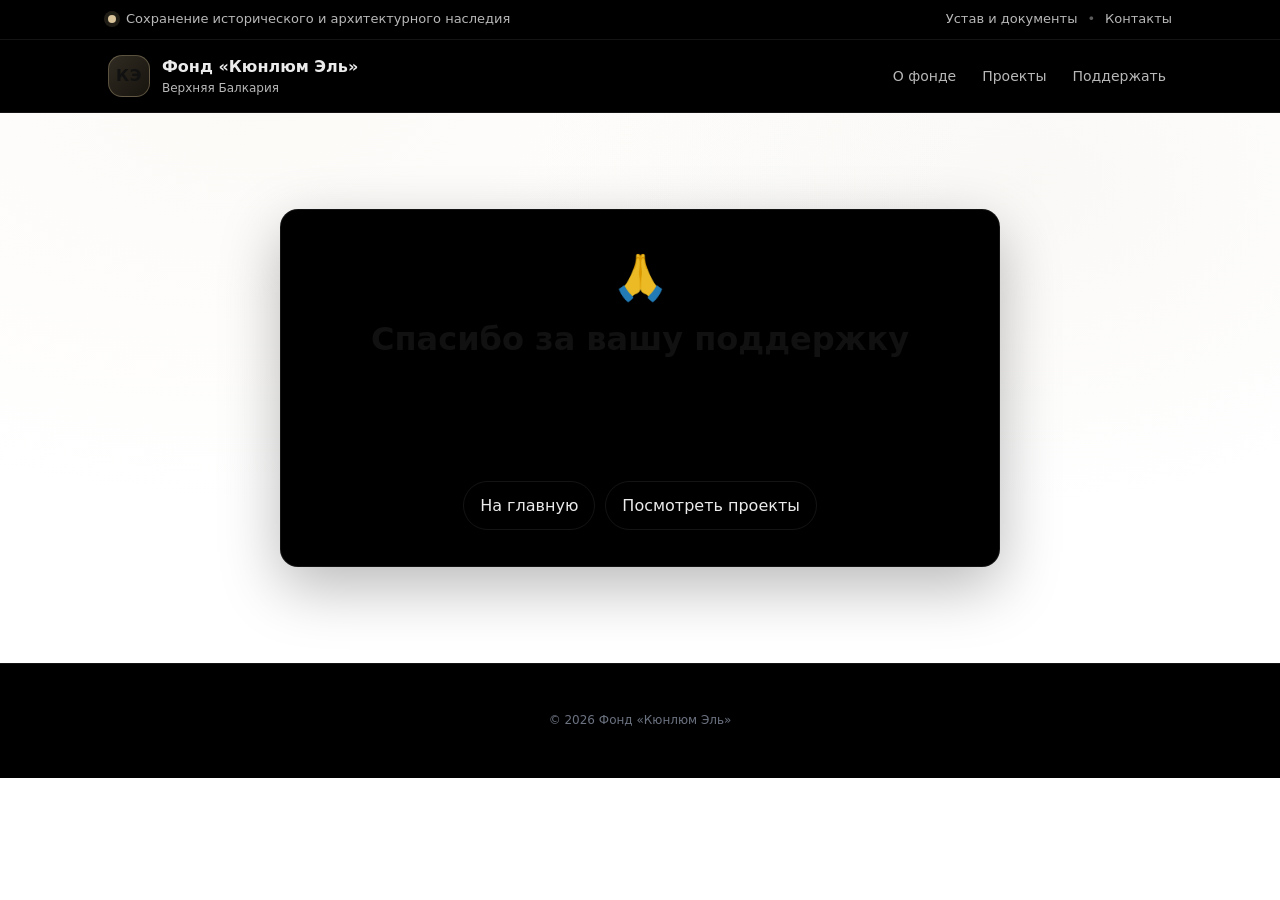
<file: donate-success.html>
<!doctype html>
<html lang="ru">
<head>
  <meta charset="utf-8" />
  <meta name="viewport" content="width=device-width, initial-scale=1" />
  <title>Спасибо за поддержку — Фонд «Кюнлюм Эль»</title>
  <meta name="description" content="Благодарим вас за пожертвование Фонду «Кюнлюм Эль»." />
  <link rel="stylesheet" href="styles.css" />
</head>

<body>
  <!-- Top notice -->
  <div class="topbar">
    <div class="container topbar__inner">
      <div class="topbar__left">
        <span class="dot"></span>
        <span>Сохранение исторического и архитектурного наследия</span>
      </div>
      <div class="topbar__right">
        <a class="topbar__link" href="index.html#docs">Устав и документы</a>
        <span class="sep">•</span>
        <a class="topbar__link" href="index.html#contacts">Контакты</a>
      </div>
    </div>
  </div>

  <!-- Header -->
  <header class="header">
    <div class="container header__inner">
      <a class="brand" href="index.html" aria-label="На главную">
        <div class="brand__mark" aria-hidden="true">КЭ</div>
        <div class="brand__text">
          <div class="brand__title">Фонд «Кюнлюм Эль»</div>
          <div class="brand__subtitle">Верхняя Балкария</div>
        </div>
      </a>

      <nav class="nav" aria-label="Главное меню">
        <div class="nav__menu">
          <a href="index.html#about">О фонде</a>
          <a href="index.html#projects">Проекты</a>
          <a href="index.html#donate">Поддержать</a>
        </div>
      </nav>
    </div>
  </header>

  <!-- Success content -->
  <section class="section">
    <div class="container">
      <div class="panel" style="max-width: 720px; margin: 40px auto; text-align: center; padding: 36px 28px;">
        <div style="font-size: 44px; margin-bottom: 12px;" aria-hidden="true">🙏</div>

        <h1 id="thanksTitle" style="font-size: 32px; margin: 0 0 12px;">Спасибо за вашу поддержку</h1>

        <p id="thanksMessage" class="lead" style="margin: 0 auto 20px; max-width: 56ch;">
          Ваше пожертвование помогает сохранять историческое и архитектурное наследие Кюнлюма —
          башни, дома, сады, память о родах и людях. Мы благодарны каждому, кто поддерживает фонд.
        </p>

        <div class="actions" style="justify-content: center;">
          <a class="btn btn--primary" href="index.html">На главную</a>
          <a class="btn btn--ghost" href="index.html#projects">Посмотреть проекты</a>
        </div>
      </div>
    </div>
  </section>

  <!-- Footer (compact) -->
  <footer class="footer">
    <div class="container">
      <p class="muted small" style="text-align: center; margin: 0;">
        © <span id="year"></span> Фонд «Кюнлюм Эль»
      </p>
    </div>
  </footer>

  <script>
    // Year
    document.getElementById('year').textContent = new Date().getFullYear();

    // Показать разный текст в зависимости от статуса платежа.
    // YooMoney при возврате не всегда добавляет параметры — это нормально.
    // Мы отображаем дружелюбное сообщение по умолчанию и корректируем,
    // если видим явный признак отмены.
    (function () {
      var params = new URLSearchParams(window.location.search);
      // ЮKassa иногда возвращает ?payment_id=... — на всякий случай читаем.
      var cancelled = params.get('cancelled') === '1' || params.get('status') === 'canceled';

      if (cancelled) {
        document.getElementById('thanksTitle').textContent = 'Платёж не был завершён';
        document.getElementById('thanksMessage').textContent =
          'Похоже, оплата была отменена или не прошла. Если это произошло по ошибке, ' +
          'попробуйте ещё раз со страницы пожертвований.';
      }
    })();
  </script>
</body>
</html>
</file>
<file: styles.css>
:root {
  --bg: #ffffff;
  --bg2: #f7f7f5;
  --card: #000000;
  --soft: #111111;
  --text: #111111;
  --text-on-dark: rgba(255, 255, 255, 0.92);
  --muted: #6b7280;
  --muted-on-dark: rgba(255, 255, 255, 0.72);
  --line: rgba(0, 0, 0, 0.08);
  --line-dark: rgba(255, 255, 255, 0.08);
  --accent: #d8c39a;
  --accent2: #a38e63;
  --shadow: 0 12px 30px rgba(0, 0, 0, 0.08);
  --shadow-dark: 0 20px 60px rgba(0, 0, 0, 0.28);
  --r: 18px;
  --container: 1160px;
  --green: #376b4d;
  --green-bright: #4a8a64;
  --green-soft: rgba(55, 107, 77, .14);
  --green-line: rgba(55, 107, 77, .45);
}

/* ========== RESET & BASE ========== */
* {
  box-sizing: border-box;
}

html,
body {
  height: 100%;
}

body {
  margin: 0;
  font-family: ui-sans-serif, system-ui, -apple-system, Segoe UI, Roboto, Arial,
    "Noto Sans", "Helvetica Neue", sans-serif;
  color: var(--text);
  background-color: var(--bg);
  background-image:
    radial-gradient(1200px 700px at 20% 10%, rgba(216, 195, 154, 0.08), transparent 60%),
    radial-gradient(900px 600px at 80% 20%, rgba(163, 142, 99, 0.06), transparent 55%);
  background-attachment: fixed;
  line-height: 1.45;
}

a {
  color: inherit;
  text-decoration: none;
}

a:hover {
  opacity: 0.92;
}

/* ========== LAYOUT ========== */
.container {
  max-width: var(--container);
  margin: 0 auto;
  padding: 0 18px;
}

/* ========== TOPBAR ========== */
.topbar {
  border-bottom: 1px solid var(--line-dark);
  background: #000000;
  color: var(--muted-on-dark);
  backdrop-filter: blur(10px);
}

.topbar__inner {
  display: flex;
  align-items: center;
  justify-content: space-between;
  gap: 12px;
  padding: 10px 0;
  font-size: 13px;
}

.topbar__left {
  display: flex;
  align-items: center;
  gap: 10px;
  color: var(--muted-on-dark);
}

.dot {
  width: 8px;
  height: 8px;
  background: var(--accent);
  border-radius: 99px;
  box-shadow: 0 0 0 4px rgba(216, 195, 154, 0.15);
}

.topbar__right {
  display: flex;
  gap: 10px;
  align-items: center;
  color: var(--muted-on-dark);
}

.sep {
  opacity: 0.5;
}

.topbar__link {
  color: var(--muted-on-dark);
}

/* ========== HEADER & NAV ========== */
.header {
  position: sticky;
  top: 0;
  z-index: 50;
  background: #000000;
  backdrop-filter: blur(12px);
  border-bottom: 1px solid var(--line-dark);
}

.header__inner {
  display: flex;
  align-items: center;
  justify-content: space-between;
  padding: 14px 0;
  gap: 14px;
}

.brand {
  display: flex;
  gap: 12px;
  align-items: center;
  color: var(--text-on-dark);
}

.brand__mark {
  width: 42px;
  height: 42px;
  border-radius: 14px;
  display: grid;
  place-items: center;
  background: linear-gradient(135deg, rgba(216, 195, 154, 0.22), rgba(163, 142, 99, 0.14));
  border: 1px solid rgba(216, 195, 154, 0.32);
  font-weight: 700;
  letter-spacing: 0.5px;
  color: #111111;
}

.brand__title {
  font-weight: 700;
  color: var(--text-on-dark);
}

.brand__subtitle {
  font-size: 12px;
  color: var(--muted-on-dark);
  margin-top: 2px;
}

.brand--footer .brand__mark {
  width: 46px;
  height: 46px;
}

.nav {
  display: flex;
  align-items: center;
  gap: 10px;
}

.nav__toggle {
  display: none;
  align-items: center;
  gap: 10px;
  border: 1px solid var(--line-dark);
  background: rgba(255, 255, 255, 0.04);
  color: var(--text-on-dark);
  padding: 10px 12px;
  border-radius: 999px;
}

.nav__burger {
  width: 16px;
  height: 10px;
  position: relative;
}

.nav__burger::before,
.nav__burger::after,
.nav__burger i {
  content: "";
  position: absolute;
  left: 0;
  right: 0;
  height: 2px;
  background: rgba(255, 255, 255, 0.88);
  border-radius: 99px;
}

.nav__burger::before {
  top: 0;
}

.nav__burger::after {
  bottom: 0;
}

.nav__burger i {
  top: 4px;
}

.nav__menu {
  display: flex;
  align-items: center;
  gap: 14px;
  color: var(--muted-on-dark);
}

.nav__menu a {
  font-size: 14px;
  padding: 8px 6px;
  border-radius: 10px;
}

.nav__menu a:hover {
  color: #ffffff;
  background: rgba(255, 255, 255, 0.06);
}

/* ========== BUTTONS ========== */
.btn {
  display: inline-flex;
  align-items: center;
  justify-content: center;
  gap: 10px;
  border-radius: 999px;
  padding: 12px 16px;
  border: 1px solid var(--line-dark);
  background: #000000;
  color: #ffffff;
  cursor: pointer;
  transition: transform 0.12s ease, background 0.12s ease, border-color 0.12s ease;
}

.btn:hover {
  transform: translateY(-1px);
}

.btn--primary {
  background: transparent;
  color: inherit;
  border: 1px solid var(--line-dark);
}

.btn--ghost {
  background: transparent;
  color: inherit;
}

.btn--small {
  padding: 10px 12px;
  font-size: 14px;
}

/* ========== HERO ========== */
.hero {
  position: relative;
  padding: 56px 0 24px;
}

.hero__bg{
  position:absolute; inset:0;
  background-image: url("/images/gallery/vvvvvvvvvvvvvvvvvvvvvvvvvvvDSC\ 024m.jpg");
  background-size: cover;
  background-position: center;
  opacity: 1;
  filter: saturate(1.05);
  pointer-events:none;
}

.hero__inner {
  position: relative;
  display: grid;
  grid-template-columns: 1.25fr 0.75fr;
  gap: 22px;
  align-items: start;
}

.eyebrow {
  color: black;
  letter-spacing: 0.12em;
  text-transform: uppercase;
  font-size: 12px;
  margin: 0 0 10px;
}

h1 {
  font-size: 44px;
  line-height: 1.08;
  margin: 0 0 14px;
  color: #111111;
}

.lead {
  color: #000000;
  max-width: 58ch;
  margin: 0 0 18px;
  font-size: 16px;
}

.hero__actions {
  display: flex;
  gap: 10px;
  flex-wrap: wrap;
  margin-bottom: 18px;
}

.hero__stats {
  display: flex;
  gap: 16px;
  flex-wrap: wrap;
}

.stat {
  padding: 12px 14px;
  border: 1px solid var(--line-dark);
  background: #000000;
  border-radius: var(--r);
  box-shadow: var(--shadow-dark);
}

.stat__num {
  font-weight: 800;
  font-size: 18px;
  color: var(--text-on-dark);
}

.stat__label {
  font-size: 12px;
  color: var(--muted-on-dark);
}

.hero__card .card {
  background: #000000;
  border: 1px solid var(--line-dark);
  border-radius: var(--r);
  padding: 16px;
  box-shadow: var(--shadow-dark);
  color: var(--text-on-dark);
}

.card__title {
  font-weight: 700;
  margin-bottom: 10px;
  color: var(--text-on-dark);
}

.card__list {
  display: flex;
  flex-direction: column;
  gap: 8px;
}

.card__item {
  padding: 10px 12px;
  border-radius: 14px;
  border: 1px solid var(--line-dark);
  background: rgba(255, 255, 255, 0.03);
  color: var(--text-on-dark);
}

.card__note {
  margin-top: 10px;
  font-size: 12px;
  color: var(--muted-on-dark);
}

/* ========== SECTIONS ========== */
.section {
  padding: 56px 0;
}

.section--alt {
  background: linear-gradient(180deg, rgba(0, 0, 0, 0.015), rgba(0, 0, 0, 0));
  border-top: 1px solid var(--line);
  border-bottom: 1px solid var(--line);
}

.section__head {
  margin-bottom: 18px;
}

h2 {
  margin: 0 0 6px;
  font-size: 28px;
  color: #111111;
}

.muted {
  color: var(--muted);
}

.small {
  font-size: 12px;
}

/* ========== GRID ========== */
.grid {
  display: grid;
  gap: 14px;
}

.grid--2 {
  grid-template-columns: repeat(2, minmax(0, 1fr));
}

.grid--3 {
  grid-template-columns: repeat(3, minmax(0, 1fr));
}

.grid--4 {
  grid-template-columns: repeat(4, minmax(0, 1fr));
}

/* ========== PANELS ========== */
.panel {
  background: #000000;
  color: var(--text-on-dark);
  border: 1px solid var(--line-dark);
  border-radius: var(--r);
  padding: 16px;
  box-shadow: var(--shadow-dark);
}

.panel--soft {
  background: #111111;
}

.panel h3 {
  margin: 0 0 8px;
  font-size: 16px;
  color: var(--text-on-dark);
}

.panel p {
  margin: 0 0 10px;
}

.panel .muted,
.panel .small,
.panel .kv__k,
.panel .kv__v,
.panel .mapBox__hint {
  color: var(--muted-on-dark);
}

/* ========== LINKS ========== */
.link {
  color: var(--accent);
}

.link:hover {
  color: #f0e3c7;
}

/* ========== SPLIT LAYOUT ========== */
.split {
  display: grid;
  grid-template-columns: 0.95fr 1.05fr;
  gap: 18px;
  align-items: stretch;
}

.split--compact {
  grid-template-columns: 1.05fr 0.95fr;
}

.split__media {
  min-height: 320px;
}

.media {
  height: 100%;
  border-radius: var(--r);
  border: 1px solid var(--line);
  background: rgba(0, 0, 0, 0.03);
  box-shadow: var(--shadow);
}

.media--photo {
  background-image: url("images/Развалины\ квартала.\ 2009\ г..JPG");
  background-size: cover;
  background-position: center;
  opacity: 0.92;
}

.media--tour {
  background-image: url("https://images.unsplash.com/photo-1469474968028-56623f02e42e?auto=format&fit=crop&w=1800&q=60");
  background-size: cover;
  background-position: center;
  opacity: 0.92;
}

/* ========== BULLETS ========== */
.bullets {
  display: flex;
  flex-direction: column;
  gap: 12px;
  margin: 14px 0;
}

.bullet {
  display: flex;
  gap: 12px;
  align-items: flex-start;
}

.bullet__icon {
  width: 34px;
  height: 34px;
  border-radius: 12px;
  display: grid;
  place-items: center;
  background: rgba(216, 195, 154, 0.14);
  border: 1px solid rgba(216, 195, 154, 0.22);
  color: var(--accent2);
}

.bullet__title {
  font-weight: 700;
}

/* ========== ACTIONS ========== */
.actions {
  display: flex;
  gap: 10px;
  flex-wrap: wrap;
  margin-top: 12px;
}

/* ========== CARDS ========== */
.project,
.family,
.person {
  background: #e2dede;
  color: var(--text-on-dark);
  border: 1px solid var(--line-dark);
  border-radius: var(--r);
  padding: 16px;
  box-shadow: var(--shadow-dark);
}

.event {
  background: #000000;
  color: var(--text-on-dark);
  border: 1px solid var(--line-dark);
  border-radius: var(--r);
  padding: 16px;
  box-shadow: var(--shadow-dark);
}

.project__tag {
  display: inline-block;
  font-size: 12px;
  color: #111111;
  border: 1px solid rgba(216, 195, 154, 0.3);
  background: linear-gradient(135deg, var(--accent), var(--accent2));
  padding: 6px 10px;
  border-radius: 999px;
  margin-bottom: 10px;
}

.project h3,
.family h3,
.person h3 {
  margin: 0 0 8px;
  font-size: 16px;
  color: black;
}

.event h3 {
  color: white;
}

.event__date {
  font-size: 12px;
  color: var(--muted-on-dark);
  margin-bottom: 8px;
}

.family__badge {
  display: inline-block;
  font-size: 12px;
  border: 1px solid var(--line-dark);
  background: rgba(255, 255, 255, 0.03);
  padding: 6px 10px;
  border-radius: 999px;
  margin-bottom: 10px;
  color: var(--muted-on-dark);
}

/* ========== NOTES ========== */
.note {
  margin-top: 14px;
  padding: 14px 16px;
  border: 1px solid rgba(216, 195, 154, 0.22);
  background: rgba(216, 195, 154, 0.08);
  border-radius: var(--r);
}

/* ========== MAP BOX ========== */
.mapBox {
  height: 320px;
  border-radius: var(--r);
  border: 1px solid var(--line-dark);
  background:
    radial-gradient(500px 300px at 25% 20%, rgba(216, 195, 154, 0.12), transparent 60%),
    rgba(255, 255, 255, 0.02);
  display: grid;
  place-items: center;
  margin: 10px 0 12px;
}

.mapBox__hint {
  color: var(--muted-on-dark);
  font-size: 13px;
}

/* ========== CALLOUT ========== */
.callout {
  border-radius: var(--r);
  border: 1px solid rgba(216, 195, 154, 0.22);
  background: rgba(216, 195, 154, 0.08);
  padding: 16px;
}

.callout__title {
  font-weight: 800;
  margin-bottom: 6px;
}

/* ========== DONATE BOX ========== */
.donateBox {
  margin-top: 10px;
}

.donateBox__row {
  display: flex;
  flex-wrap: wrap;
  gap: 8px;
  margin: 10px 0 12px;
}

.chip {
  border: 1px solid var(--line-dark);
  background: #000000;
  color: #ffffff;
  padding: 10px 12px;
  border-radius: 999px;
  cursor: pointer;
}

.chip--active {
  border-color: rgba(216, 195, 154, 0.35);
  background: linear-gradient(135deg, var(--accent), var(--accent2));
  color: #111111;
}

/* ========== FORM FIELDS ========== */
.field {
  display: block;
  margin: 10px 0;
}

.field__label {
  display: block;
  font-size: 12px;
  color: inherit;
  margin-bottom: 6px;
}

.field__input {
  width: 100%;
  padding: 12px 12px;
  border-radius: 14px;
  border: 1px solid rgba(0, 0, 0, 0.15);
  background: #ffffff;
  color: #111111;
  outline: none;
}

.field__input:focus {
  border-color: rgba(216, 195, 154, 0.45);
}

/* ========== KEY-VALUE ========== */
.kv {
  margin-top: 10px;
}

.kv__row {
  display: flex;
  justify-content: space-between;
  gap: 10px;
  padding: 10px 0;
  border-bottom: 1px solid currentColor;
  opacity: 0.85;
}

.kv__k {
  font-size: 13px;
  
}

.kv__v {
  font-size: 13px;
  text-align: end;
}

.kv--compact .kv__row {
  padding: 8px 0;
}

/* ========== PILL ========== */
.pill {
  display: inline-block;
  margin-top: 10px;
  font-size: 12px;
  border: 1px dashed rgba(216, 195, 154, 0.28);
  background: rgba(216, 195, 154, 0.06);
  padding: 8px 10px;
  border-radius: 999px;
  color: inherit;
}

/* ========== GALLERY ========== */
.gallery {
  display: grid;
  grid-template-columns: repeat(6, minmax(0, 1fr));
  gap: 10px;
}

.thumb {
  aspect-ratio: 1 / 1;
  border-radius: 16px;
  border: 1px solid var(--line);
  background: linear-gradient(180deg, rgba(255, 255, 255, 0.75), rgba(255, 255, 255, 0.3));
  cursor: pointer;
  position: relative;
  overflow: hidden;
}

.thumb::before {
  content: "";
  position: absolute;
  inset: 0;
  background-image: radial-gradient(900px 500px at 20% 15%, rgba(216, 195, 154, 0.1), transparent 55%);
}

.thumb:hover {
  transform: translateY(-1px);
}

.thumb:nth-child(1) {
  background-image: url("https://images.unsplash.com/photo-1523413651479-597eb2da0ad6?auto=format&fit=crop&w=800&q=60");
  background-size: cover;
  background-position: center;
}

.thumb:nth-child(2) {
  background-image: url("https://images.unsplash.com/photo-1501785888041-af3ef285b470?auto=format&fit=crop&w=800&q=60");
  background-size: cover;
  background-position: center;
}

.thumb:nth-child(3) {
  background-image: url("https://images.unsplash.com/photo-1469474968028-56623f02e42e?auto=format&fit=crop&w=800&q=60");
  background-size: cover;
  background-position: center;
}

.thumb:nth-child(4) {
  background-image: url("https://images.unsplash.com/photo-1526779259212-939e64788e3c?auto=format&fit=crop&w=800&q=60");
  background-size: cover;
  background-position: center;
}

.thumb:nth-child(5) {
  background-image: url("https://images.unsplash.com/photo-1520962917960-6a1a3f4c1d89?auto=format&fit=crop&w=800&q=60");
  background-size: cover;
  background-position: center;
}

.thumb:nth-child(6) {
  background-image: url("https://images.unsplash.com/photo-1523205771623-e0faa4d2813d?auto=format&fit=crop&w=800&q=60");
  background-size: cover;
  background-position: center;
}

/* ========== PERSON ========== */
.person__photo{
  aspect-ratio: 4/5;
  border-radius: 16px;
  border:1px solid var(--line);
  background: rgba(255,255,255,.03);
  background-size: cover;
  background-position: center top;
  margin-bottom:10px;
}

/* ========== FOOTER ========== */
.footer {
  padding: 48px 0;
  border-top: 1px solid var(--line-dark);
  background: #000000;
  color: var(--text-on-dark);
}

.footer__inner {
  display: grid;
  grid-template-columns: 1.2fr 0.9fr 0.9fr;
  gap: 18px;
}

.footer__links {
  display: flex;
  gap: 10px;
  flex-wrap: wrap;
  color: var(--muted-on-dark);
  font-size: 13px;
}

/* ========== SUBSCRIBE ========== */
.subscribe {
  display: flex;
  gap: 10px;
  align-items: center;
}

.subscribe__input {
  flex: 1;
  padding: 12px 12px;
  border-radius: 14px;
  border: 1px solid rgba(255, 255, 255, 0.14);
  background: #111111;
  color: #ffffff;
  outline: none;
}

/* ========== MODALS ========== */
.modal,
.lightbox {
  position: fixed;
  inset: 0;
  display: none;
  z-index: 90;
}

.modal[aria-hidden="false"],
.lightbox[aria-hidden="false"] {
  display: block;
}

.modal__backdrop,
.lightbox__backdrop {
  position: absolute;
  inset: 0;
  background: rgba(0, 0, 0, 0.62);
}

.modal__dialog {
  position: relative;
  width: min(560px, calc(100% - 28px));
  margin: 8vh auto 0;
  background: #000000;
  color: var(--text-on-dark);
  border: 1px solid var(--line-dark);
  border-radius: var(--r);
  box-shadow: var(--shadow-dark);
}

.modal__head {
  display: flex;
  justify-content: space-between;
  align-items: center;
  padding: 14px 16px;
  border-bottom: 1px solid var(--line-dark);
}

.modal__title {
  font-weight: 800;
}

.modal__close {
  width: 36px;
  height: 36px;
  border-radius: 12px;
  border: 1px solid var(--line-dark);
  background: rgba(255, 255, 255, 0.03);
  color: var(--text-on-dark);
  cursor: pointer;
}

.modal__body {
  padding: 16px;
}

.check {
  display: flex;
  gap: 10px;
  align-items: center;
  padding: 10px 12px;
  border: 1px solid var(--line-dark);
  border-radius: 14px;
  background: rgba(255, 255, 255, 0.03);
  color: var(--text-on-dark);
}

/* ========== LIGHTBOX ========== */
.lightbox__figure {
  position: relative;
  width: min(1100px, calc(100% - 28px));
  margin: 8vh auto 0;
  border-radius: var(--r);
  overflow: hidden;
  border: 1px solid var(--line-dark);
  box-shadow: var(--shadow-dark);
  background: #000000;
}

.lightbox__img {
  display: block;
  width: 100%;
  height: auto;
}

.lightbox__close {
  position: absolute;
  top: 10px;
  right: 10px;
  width: 44px;
  height: 44px;
  border-radius: 14px;
  border: 1px solid var(--line-dark);
  background: rgba(0, 0, 0, 0.35);
  color: var(--text-on-dark);
  cursor: pointer;
}

/* ========== FAMILIES SECTION ========== */
.familiesBlock {
  margin-top: 24px;
  padding-bottom: 32px;
  border-bottom: 1px solid var(--line);
}

.familiesHeader {
  margin-bottom: 16px;
}

.familiesScroll {
  overflow-x: auto;
  overflow-y: hidden;
  -webkit-overflow-scrolling: touch;
  padding-bottom: 8px;
}

.familiesScroll::-webkit-scrollbar {
  height: 6px;
}

.familiesScroll::-webkit-scrollbar-thumb {
  background: rgba(0, 0, 0, 0.2);
  border-radius: 6px;
}

.familiesGrid {
  display: grid;
  grid-template-columns: repeat(1, 260px);
  grid-auto-rows: max-content;
  gap: 18px;
  margin-top: 24px;
  grid-auto-flow: column;
  width: max-content;
}

/* Desktop: 3 columns visible, 2 rows = 6 cards visible, rest horizontally scrollable */
@media (min-width: 981px) {
  .familiesGrid {
    grid-template-columns: repeat(3, 260px);
    grid-template-rows: repeat(2, 1fr);
  }
}

@media (min-width: 1400px) {
  .familiesGrid {
    grid-template-columns: repeat(3, 260px);
  }
}

.familyCard {
  min-width: 260px;
  max-width: 260px;
  flex-shrink: 0;
  border: 1px solid var(--line-dark);
  background: #000000;
  color: var(--text-on-dark);
  border-radius: var(--r);
  overflow: hidden;
  box-shadow: var(--shadow-dark);
  transition: all 0.3s ease;
}

.familyCard[open] {
  min-width: 100%;
  max-width: 100%;
  flex-basis: 100%;
}

.familyCard[open] .familyCard__summary {
  border-bottom: 1px solid var(--line-dark);
  padding-bottom: 16px;
  margin-bottom: 16px;
}

.familyCard--compact summary {
  list-style: none;
  cursor: pointer;
}

.familyCard--compact summary::-webkit-details-marker {
  display: none;
}

.familyCard__summary {
  display: flex;
  align-items: center;
  gap: 3px;
  padding: 12px;
  transition: background 0.2s ease;
}

.familyCard__summary:hover {
  background: rgba(255, 255, 255, 0.04);
}

.familyCard__img {
  width: 88px;
  height: 88px;
  border-radius: 14px;
  flex-shrink: 0;
  background-size: cover;
  background-position: center;
  background-color: rgba(255, 255, 255, 0.05);
  border: 1px solid var(--line-dark);
}

.familyCard__head {
  min-width: 0;
  flex: 1;
}

.familyCard__head h3 {
  margin: 0 0 4px;
  font-size: 1rem;
  color: var(--text-on-dark);
}

.familyCard__head p {
  margin: 0 0 8px;
  font-size: 0.9rem;
  color: var(--muted-on-dark);
}

.familyCard__toggle {
  display: inline-block;
  font-size: 0.86rem;
  color: var(--accent);
  font-weight: 600;
  transition: transform 0.3s ease;
}

.familyCard[open] .familyCard__toggle {
  transform: rotate(180deg);
}

.familyCard__dropdown {
  padding: 0 16px 16px 16px;
  color: var(--muted-on-dark);
  line-height: 1.6;
  font-size: 14px;
}

.familyCard__dropdown p {
  margin: 0 0 12px;
}

.familyCard__dropdown strong,
.familyCard__dropdown b,
.familyCard__dropdown h4 {
  color: var(--text-on-dark);
}

.familyCard[open] .familyCard__dropdown {
  padding: 0 16px 16px 16px;
}

/* ========== FAMILY MINI GALLERY ========== */
.familyMiniGallery {
  display: grid;
  grid-template-columns: repeat(auto-fit, minmax(92px, 1fr));
  gap: 12px;
  margin-top: 16px;
}

.familyMiniGallery__figure {
  margin: 0;
}

.familyMiniGallery__item {
  width: 100%;
  aspect-ratio: 1 / 1;
  border: 1px solid var(--line-dark);
  border-radius: 14px;
  background-size: cover;
  background-position: center;
  background-color: rgba(255, 255, 255, 0.05);
  cursor: pointer;
  padding: 0;
}

.familyMiniGallery__item:hover {
  transform: translateY(-1px);
}

.familyMiniGallery__caption {
  margin-top: 6px;
  font-size: 12px;
  line-height: 1.35;
  color: var(--muted-on-dark);
}

/* ========== FAMILY TABLE ========== */
.tableWrap {
  margin-top: 40px;
  overflow-x: auto;
  -webkit-overflow-scrolling: touch;
  max-width: 100%;
}

.familyTable {
  width: auto;
  min-width: 100%;
  border-collapse: collapse;
  font-size: 14px;
}

.familyTable th,
.familyTable td {
  padding: 10px 12px;
  border-bottom: 1px solid var(--line);
  text-align: left;
  white-space: nowrap;
}

.familyTable th {
  background: rgba(0, 0, 0, 0.04);
  font-weight: 700;
}

.familyTable tr:nth-child(even) td {
  background: rgba(0, 0, 0, 0.015);
}

/* ========== RESPONSIVE ========== */
@media (max-width: 980px) {
  .hero__inner {
    grid-template-columns: 1fr;
  }

  h1 {
    font-size: 36px;
  }

  .split {
    grid-template-columns: 1fr;
  }

  .grid--4 {
    grid-template-columns: repeat(2, minmax(0, 1fr));
  }

  .grid--3 {
    grid-template-columns: repeat(2, minmax(0, 1fr));
  }

  .gallery {
    grid-template-columns: repeat(3, minmax(0, 1fr));
  }

  .footer__inner {
    grid-template-columns: 1fr;
  }

  .nav__toggle {
    display: inline-flex;
  }

  .nav__menu {
    display: none;
    position: absolute;
    right: 18px;
    top: 64px;
    width: min(520px, calc(100vw - 36px));
    flex-direction: column;
    align-items: stretch;
    padding: 12px;
    background: #000000;
    border: 1px solid var(--line-dark);
    border-radius: var(--r);
    box-shadow: var(--shadow-dark);
    color: var(--text-on-dark);
  }

  .nav__menu.is-open {
    display: flex;
  }

  .nav__menu a {
    padding: 12px 10px;
  }
}

@media (max-width: 700px) {
  .familiesScroll {
    overflow-x: auto;
    overflow-y: hidden;
    -webkit-overflow-scrolling: touch;
  }

  .familiesGrid {
    grid-template-columns: repeat(1, 260px);
    grid-template-rows: repeat(2, 1fr);
    width: max-content;
  }

  .familyCard {
    min-width: 260px;
    max-width: 260px;
  }

  .familyCard[open] {
    min-width: 260px;
    max-width: 260px;
    flex-basis: auto;
  }

  .familyCard__summary {
    padding: 10px;
  }

  .familyCard__img {
    width: 70px;
    height: 70px;
  }
}

@media (max-width: 520px) {
  h1 {
    font-size: 32px;
  }

  .grid--2,
  .grid--3,
  .grid--4 {
    grid-template-columns: 1fr;
  }

  .gallery {
    grid-template-columns: repeat(2, minmax(0, 1fr));
  }
}

/* TEAM: desktop stays 4 per row */
#team .grid {
  gap: 12px;
}

/* Slightly tighter cards */
#team .person {
  padding: 12px;
  border-radius: 12px;
  display: flex;
  flex-direction: column;
  gap: 6px;
}

#team .person__photo {
  aspect-ratio: 4/5;
  border-radius: 10px;
}

#team .person h3 {
  font-size: 14px;
  margin: 6px 0 2px;
}

#team .person p {
  font-size: 12.5px;
  line-height: 1.3;
}

/* Mobile: 2 cards visible, horizontal scroll */
@media (max-width: 700px) {
  #team .grid.grid--4 {
    grid-template-columns: 1fr;
  }
}


/* ========== 3D TOUR ========== */
.tour-container {
  position: relative;
  width: 100%;
}

.tour-container iframe {
  border-radius: var(--r);
  box-shadow: var(--shadow-dark);
}

@media (max-width: 700px) {
  .tour-container iframe {
    height: 400px !important;
  }
}

#tour .section__head {
  text-align: center;
}

/* ========== TOWER GALLERY ========== */
.tower-gallery {
  display: grid;
  grid-auto-flow: column;
  grid-auto-columns: 180px;
  gap: 12px;
  overflow-x: auto;
  overflow-y: hidden;
  padding-bottom: 8px;
  margin-top: 16px;
  -webkit-overflow-scrolling: touch;
  scroll-snap-type: x proximity;
}

.tower-gallery::-webkit-scrollbar {
  height: 6px;
}

.tower-gallery::-webkit-scrollbar-thumb {
  background: rgba(255, 255, 255, 0.16);
  border-radius: 999px;
}

.tower-gallery__item {
  margin: 0;
  scroll-snap-align: start;
}

.tower-gallery__thumb {
  width: 100%;
  aspect-ratio: 4 / 3;
  border: 1px solid rgba(255, 255, 255, 0.08);
  border-radius: 14px;
  background-size: cover;
  background-position: center;
  background-color: rgba(255, 255, 255, 0.04);
  cursor: pointer;
  padding: 0;
  display: block;
}

.tower-gallery__thumb:hover {
  transform: translateY(-1px);
}

.tower-gallery__caption {
  margin-top: 6px;
  font-size: 12px;
  line-height: 1.35;
  color: rgba(255, 255, 255, 0.72);
}

/* ========== GALLERY PAGE ========== */
.gallery-grid {
  display: grid;
  grid-template-columns: repeat(auto-fill, minmax(200px, 1fr));
  gap: 16px;
  margin-top: 24px;
}

.gallery-item {
  position: relative;
  overflow: hidden;
  border-radius: var(--r);
  border: 1px solid var(--line-dark);
  background: #000000;
  cursor: pointer;
  padding: 0;
  aspect-ratio: 4/3;
  transition: all 0.3s ease;
}

.gallery-item:hover {
  transform: translateY(-4px);
  box-shadow: var(--shadow-dark);
  border-color: var(--accent);
}

.gallery-item img {
  width: 100%;
  height: 100%;
  object-fit: cover;
  transition: transform 0.3s ease;
}

.gallery-item:hover img {
  transform: scale(1.05);
}

.gallery-item__caption {
  position: absolute;
  bottom: 0;
  left: 0;
  right: 0;
  background: linear-gradient(180deg, rgba(0, 0, 0, 0), rgba(0, 0, 0, 0.8));
  color: var(--text-on-dark);
  padding: 16px 12px 12px;
  font-size: 12px;
  line-height: 1.4;
  opacity: 0;
  transition: opacity 0.3s ease;
}

.gallery-item:hover .gallery-item__caption {
  opacity: 1;
}

@media (max-width: 980px) {
  .gallery-grid {
    grid-template-columns: repeat(auto-fill, minmax(150px, 1fr));
  }
}

@media (max-width: 520px) {
  .gallery-grid {
    grid-template-columns: repeat(2, 1fr);
    gap: 12px;
  }
}

.lightbox__nav {
  position: absolute;
  top: 50%;
  transform: translateY(-50%);
  width: 52px;
  height: 52px;
  border-radius: 999px;
  border: 1px solid var(--line-dark);
  background: rgba(0, 0, 0, 0.5);
  color: #fff;
  font-size: 28px;
  line-height: 1;
  cursor: pointer;
  display: grid;
  place-items: center;
  z-index: 2;
  transition: background 0.15s ease, transform 0.15s ease;
}
.lightbox__nav:hover {
  background: rgba(0, 0, 0, 0.75);
}
.lightbox__nav--prev { left: 14px; }
.lightbox__nav--next { right: 14px; }

@media (max-width: 520px) {
  .lightbox__nav { width: 42px; height: 42px; font-size: 22px; }
}

.header__inner {
  max-width: 1100px;
  margin: 0 auto;
  padding-left: 18px;
  padding-right: 18px;
}

.topbar__inner {
  max-width: 1100px;
  margin: 0 auto;
  padding-left: 18px;
  padding-right: 18px;
}

.familyMiniGallery {
  display: grid;
  grid-template-columns: repeat(auto-fill, minmax(90px, 1fr));
  gap: 8px;
  margin-top: 10px;
}
.familyMiniGallery__item {
  aspect-ratio: 1 / 1;
  border-radius: 10px;
  border: 1px solid var(--line);
  background-color: rgba(255, 255, 255, 0.04);
  background-size: cover;
  background-position: center;
  cursor: pointer;
  padding: 0;
  transition: transform 0.15s ease;
}
.familyMiniGallery__item:hover {
  transform: translateY(-1px);
}

/* ========== EVENT CARD ========== */
.eventCard{
  background: rgba(18,24,33,.55);
  border: 1px solid var(--line);
  border-radius: var(--r);
  overflow: hidden;
  box-shadow: var(--shadow);
}

.eventCard > summary{
  list-style: none;
  cursor: pointer;
}
.eventCard > summary::-webkit-details-marker{ display: none; }

.eventCard__summary{
  display: grid;
  grid-template-columns: 320px 1fr;
  gap: 0;
}

.eventCard__hero{
  min-height: 260px;
  background-size: cover;
  background-position: center;
  background-color: rgba(255,255,255,.03);
}

.eventCard__head{
  padding: 22px 24px;
  align-self: center;
}

.eventCard__badge{
  display: inline-block;
  font-size: 12px;
  color: var(--accent);
  letter-spacing: .03em;
  border: 1px solid rgba(216,195,154,.25);
  background: rgba(216,195,154,.08);
  padding: 6px 10px;
  border-radius: 999px;
  margin-bottom: 12px;
}

.eventCard__head h3{
  margin: 0 0 10px;
  font-size: 22px;
}

.eventCard__head p{ margin: 0 0 14px; }

.eventCard__toggle{
  color: var(--accent);
  font-weight: 600;
  font-size: 14px;
}
.eventCard__toggle::after{ content: " ↓"; }
.eventCard[open] .eventCard__toggle::after{ content: " ↑"; }

.eventCard__body{
  padding: 4px 24px 24px;
  border-top: 1px solid var(--line);
}

.eventGallery{
  display: flex;
  gap: 10px;
  overflow-x: auto;
  -webkit-overflow-scrolling: touch;
  padding: 18px 0 12px;
  scroll-snap-type: x proximity;
}
.eventGallery::-webkit-scrollbar{ height: 6px; }
.eventGallery::-webkit-scrollbar-thumb{
  background: rgba(255,255,255,.2);
  border-radius: 6px;
}

.eventGallery__item{
  flex: 0 0 auto;
  width: 260px;
  height: 180px;
  border: 1px solid var(--line);
  border-radius: 14px;
  overflow: hidden;
  cursor: pointer;
  padding: 0;
  background: rgba(255,255,255,.03);
  scroll-snap-align: start;
  transition: transform .12s ease;
}
.eventGallery__item:hover{ transform: translateY(-1px); }
.eventGallery__item img{
  width: 100%;
  height: 100%;
  object-fit: cover;
  display: block;
}

.eventCard__initiatives{
  display: flex;
  flex-direction: column;
  gap: 14px;
  margin-top: 16px;
}

.eventInitiative{
  display: grid;
  grid-template-columns: 48px 1fr;
  gap: 16px;
  padding: 16px;
  border: 1px solid var(--line);
  border-radius: 14px;
  background: rgba(255,255,255,.02);
}

.eventInitiative__num{
  font-size: 24px;
  font-weight: 700;
  color: var(--accent);
}

.eventInitiative h4{
  margin: 0 0 8px;
  font-size: 16px;
}
.eventInitiative p{
  margin: 0;
  font-size: 14px;
}

@media (max-width: 700px){
  .eventCard__summary{ grid-template-columns: 1fr; }
  .eventCard__hero{ min-height: 200px; }
  .eventCard__head{ padding: 18px 18px 20px; }
  .eventCard__body{ padding: 4px 16px 20px; }
  .eventGallery__item{ width: 220px; height: 150px; }
  .eventInitiative{
    grid-template-columns: 40px 1fr;
    gap: 12px;
    padding: 14px;
  }
}

/* Event card — readability */
.eventCard .muted{
  color: rgba(231, 237, 246, 0.88);
}

.eventCard{
  background: rgba(10, 15, 22, 0.85);
}

.eventInitiative{
  background: rgba(255, 255, 255, 0.05);
  border-color: rgba(255, 255, 255, 0.12);
}

.hero h1,
.hero .lead,
.hero .eyebrow{
  text-shadow: 0 0 18px rgba(255,255,255,.85), 0 0 6px rgba(255,255,255,.9);
}

/* Family mini-gallery */
.familyMiniGallery {
  display: flex;
  gap: 8px;
  overflow-x: auto;
  padding: 8px 0 4px;
  margin-top: 10px;
  -webkit-overflow-scrolling: touch;
}
.familyMiniGallery::-webkit-scrollbar { height: 4px; }
.familyMiniGallery::-webkit-scrollbar-thumb {
  background: rgba(255,255,255,.18);
  border-radius: 4px;
}
.familyMiniGallery__item {
  flex-shrink: 0;
  margin: 0;
  width: 88px;
}
.familyMiniGallery__thumb {
  width: 88px;
  height: 88px;
  border-radius: 12px;
  border: 1px solid var(--line);
  background-size: cover;
  background-position: center top;
  background-color: rgba(255,255,255,.04);
  cursor: pointer;
  display: block;
  transition: transform .12s ease;
}
.familyMiniGallery__thumb:hover { transform: translateY(-1px); }
.familyMiniGallery__caption {
  font-size: 11px;
  color: var(--muted);
  margin-top: 5px;
  line-height: 1.3;
  display: -webkit-box;
  -webkit-line-clamp: 2;
  -webkit-box-orient: vertical;
  overflow: hidden;
}

/* Логотип вместо плашки КЭ */
.brand__mark--img{
  width: 42px;
  height: 42px;
  border-radius: 14px;
  object-fit: contain;
  background: transparent;
  border: none;
  padding: 0;
  display: block;
}

.brand--footer .brand__mark--img{
  width: 46px;
  height: 46px;
}

//* ============================================
   Генеалогическая информация — карточки
   ============================================ */

.genealogyList{
  display:grid;
  gap:20px;
  margin-top:20px;
}

.genealogyItem{
  border: 1px solid var(--green-line);
  background: #fff;
  border-radius: var(--r);
  overflow:hidden;
  transition: border-color .2s ease, transform .15s ease, box-shadow .2s ease;
  margin: 5px;
}

.genealogyItem:hover{
  border-color: var(--green-bright);
  transform: translateY(-1px);
  box-shadow: 0 8px 24px rgba(0,0,0,.25);
}

.genealogyItem__summary{
  list-style: none;
  cursor: pointer;
  padding: 16px 20px;
  display: flex;
  align-items: center;
  justify-content: space-between;
  gap: 14px;
  user-select: none;
  transition: background .15s ease;
}

.genealogyItem__summary::-webkit-details-marker{ display:none; }
.genealogyItem__summary::marker{ content:""; }

.genealogyItem__summary:hover{
  background: rgba(55, 107, 77, .06);
}

.genealogyItem__name{
  font-size: 17px;
  font-weight: 700;
  color: #0b0e12;
  letter-spacing: .01em;
}

/* Зелёная кнопка-pill справа */
.genealogyItem__summary::after{
  content: "Подробнее ⌄";
  display: inline-flex;
  align-items: center;
  flex-shrink: 0;
  font-size: 13px;
  font-weight: 600;
  color: #fff;
  padding: 6px 14px;
  border: 1px solid var(--green-line);
  background: var(--green);
  border-radius: 999px;
  transition: background .15s ease, border-color .15s ease;
}

.genealogyItem:hover .genealogyItem__summary::after{
  background: var(--green-bright);
  border-color: var(--green-bright);
}

.genealogyItem[open]{
  border-color: var(--green-bright);
}

.genealogyItem[open] .genealogyItem__summary{
  background: rgba(55, 107, 77, .06);
  border-bottom: 1px solid var(--green-line);
}

.genealogyItem[open] .genealogyItem__summary::after{
  content: "Свернуть ⌃";
  background: var(--green-bright);
  border-color: var(--green-bright);
}

.genealogyItem__content{
  padding: 18px 20px 20px;
  color: #2a3340;
  animation: genealogyFadeIn .25s ease;
}

.genealogyItem__content p{
  margin: 0 0 12px;
  line-height: 1.6;
}

.genealogyItem__content p:last-child{
  margin-bottom: 0;
}

@keyframes genealogyFadeIn{
  from{ opacity: 0; transform: translateY(-4px); }
  to{ opacity: 1; transform: translateY(0); }
}

.genealogyGallery{
  margin-top: 14px;
  display: grid;
  grid-template-columns: repeat(auto-fill, minmax(180px, 1fr));
  gap: 10px;
}

.genealogyGallery--stack{
  grid-template-columns: 1fr;
  max-width: 720px;
}

.genealogyGallery img{
  width: 100%;
  height: auto;
  display: block;
  border-radius: 12px;
  border: 1px solid var(--line);
  background: rgba(255,255,255,.03);
  cursor: zoom-in;
  transition: transform .15s ease, border-color .15s ease;
}

.genealogyGallery img:hover{
  transform: translateY(-2px);
  border-color: var(--green-line);
}

@media (max-width: 640px){
  .genealogyItem__summary{
    padding: 14px 16px;
    gap: 10px;
  }
  .genealogyItem__name{
    font-size: 15px;
  }
  .genealogyItem__summary::after{
    font-size: 12px;
    padding: 5px 12px;
  }
  .genealogyItem__content{
    padding: 14px 16px 18px;
  }
}
  
  /* Галерея внутри карточки (Сабанчиевы, Табаксоевы) */
  .genealogyGallery{
    margin-top: 14px;
    display: grid;
    grid-template-columns: repeat(auto-fill, minmax(180px, 1fr));
    gap: 10px;
  }
  
  .genealogyGallery--stack{
    grid-template-columns: 1fr;
    max-width: 720px;
  }
  
  .genealogyGallery img{
    width: 100%;
    height: auto;
    display: block;
    border-radius: 12px;
    border: 1px solid var(--line);
    background: rgba(255,255,255,.03);
    cursor: zoom-in;
    transition: transform .15s ease, border-color .15s ease;
  }
  
  .genealogyGallery img:hover{
    transform: translateY(-2px);
    border-color: rgba(216,195,154,.40);
  }
  
  /* Мобильные */
  @media (max-width: 640px){
    .genealogyItem__summary{
      padding: 14px 16px;
      gap: 10px;
    }
    .genealogyItem__name{
      font-size: 15px;
    }
    .genealogyItem__summary::after{
      font-size: 12px;
      padding: 5px 12px;
    }
    .genealogyItem__content{
      padding: 14px 16px 18px;
    }
  }

  /* ============================================
   Family cards — compact, matching genealogy style
   ============================================ */

.familyCard{
  min-width: 154px;
  max-width: 154px;
  background: #fff;
  border: 1px solid var(--green-line);
  transition: border-color .15s ease, box-shadow .2s ease, transform .15s ease;
}

.familyCard:hover{
  border-color: var(--green-bright);
  transform: translateY(-1px);
  box-shadow: 0 8px 24px rgba(0,0,0,.25);
}

.familyCard--compact > summary.familyCard__summary{
  display: flex;
  align-items: center;
  gap: 1px;
  padding: 4px;
}

.familyCard__img{
  width: 46px;
  height: 46px;
  flex-shrink: 0;
  border-radius: 10px;
  border: 1px solid var(--green-line);
  background-size: cover;
  background-position: center;
}

.familyCard__head{
  min-width: 0;
  flex: 1;
}

.familyCard__head h3{
  margin: 0;
  font-size: 13px;
  line-height: 1.2;
  color: #0b0e12;
}

.familyCard__head p,
.familyCard__head .muted{
  margin: 2px 0 0;
  font-size: 11px;
  line-height: 1.2;
  color: #5a6573;
}

.familyCard__toggle{
  display: inline-block;
  margin-top: 3px;
  font-size: 10px;
  font-weight: 600;
  color: var(--green-bright);
}

.familyCard[open]{
  border-color: var(--green-bright);
}

.familyCard__dropdown{
  border-top: 1px solid var(--green-line);
  color: #2a3340;
}

/* ============================================
   families.html — страница «Фамилии и генеалогия»
   ============================================ */

   .familiesGridPage{
    display: flex;
    flex-wrap: wrap;
    gap: 3px;
  }
  
  .breadcrumb{
    display: flex;
    gap: 6px;
    align-items: center;
    font-size: 13px;
    color: var(--muted);
    margin-bottom: 14px;
  }
  
  .breadcrumb a{
    color: var(--accent);
  }
  
  .breadcrumb a:hover{
    color: #f0e3c7;
  }
  
  .familyCard__stats{
    display: flex;
    flex-wrap: wrap;
    gap: 6px;
    margin-top: 10px;
  }
  
  .familyCard__stat{
    font-size: 12px;
    padding: 4px 10px;
    border: 1px solid var(--line);
    border-radius: 999px;
    background: rgba(255,255,255,.03);
  }
  
  .familyCard__stat strong{
    color: var(--text);
  }
  
  .familyCard__facts{
    margin-top: 14px;
    display: grid;
    gap: 12px;
  }
  
  .familyCard__fact{
    font-size: 14px;
    line-height: 1.6;
    color: var(--muted);
    padding: 10px 12px;
    border: 1px solid var(--line);
    border-radius: 12px;
    background: rgba(255,255,255,.03);
  }
  
  .familyCard__statsGrid{
    display: grid;
    grid-template-columns: repeat(2, minmax(0, 1fr));
    gap: 8px;
  }
  
  .familyCard__statRow{
    display: flex;
    justify-content: space-between;
    align-items: center;
    gap: 10px;
    padding: 10px 12px;
    border: 1px solid var(--line);
    border-radius: 12px;
    background: rgba(255,255,255,.03);
  }
  
  .familyCard__statLabel{
    font-size: 13px;
    color: var(--muted);
  }
  
  .familyCard__statValue{
    font-size: 14px;
    color: var(--text);
  }
  
  @media (max-width: 640px){
    .familyCard__statsGrid{
      grid-template-columns: 1fr;
    }
  }

  .hero .lead, .eyebrow{
    display:inline-block;
    padding:14px 18px;
    background:rgba(255,255,255,.15);
    backdrop-filter:blur(1px);
    -webkit-backdrop-filter:blur(4px);
    border:1px solid rgba(255,255,255,.15);
    border-radius:18px;
    color:#111;
  }

  .header__inner{
    min-height:72px;
    padding-top:8px;
    padding-bottom:8px;
  }
  
  .header{
    overflow:visible;
  }
  
  .header__inner{
    min-height:72px;
    height:72px;
    padding-top:0;
    padding-bottom:0;
    display:flex;
    align-items:center;
  }
  
  .brand{
    display:flex;
    align-items:center;
    gap:12px;
    height:72px;
  }
  
  .brand__mark--img{
    width:56px;
    height:56px;
    object-fit:contain;
    flex-shrink:0;
    transform:scale(1.45);
    transform-origin:center;
    display:block;
  }
  
  .brand__text{
    display:flex;
    flex-direction:column;
    justify-content:center;
    min-width:0;
  }
  
  @media (max-width: 640px){
    .header__inner{
      min-height:64px;
      height:64px;
    }
  
    .brand{
      height:64px;
      gap:10px;
    }
  
    .brand__mark--img{
      width:46px;
      height:46px;
      transform:scale(1.35);
    }
  }
</file>
